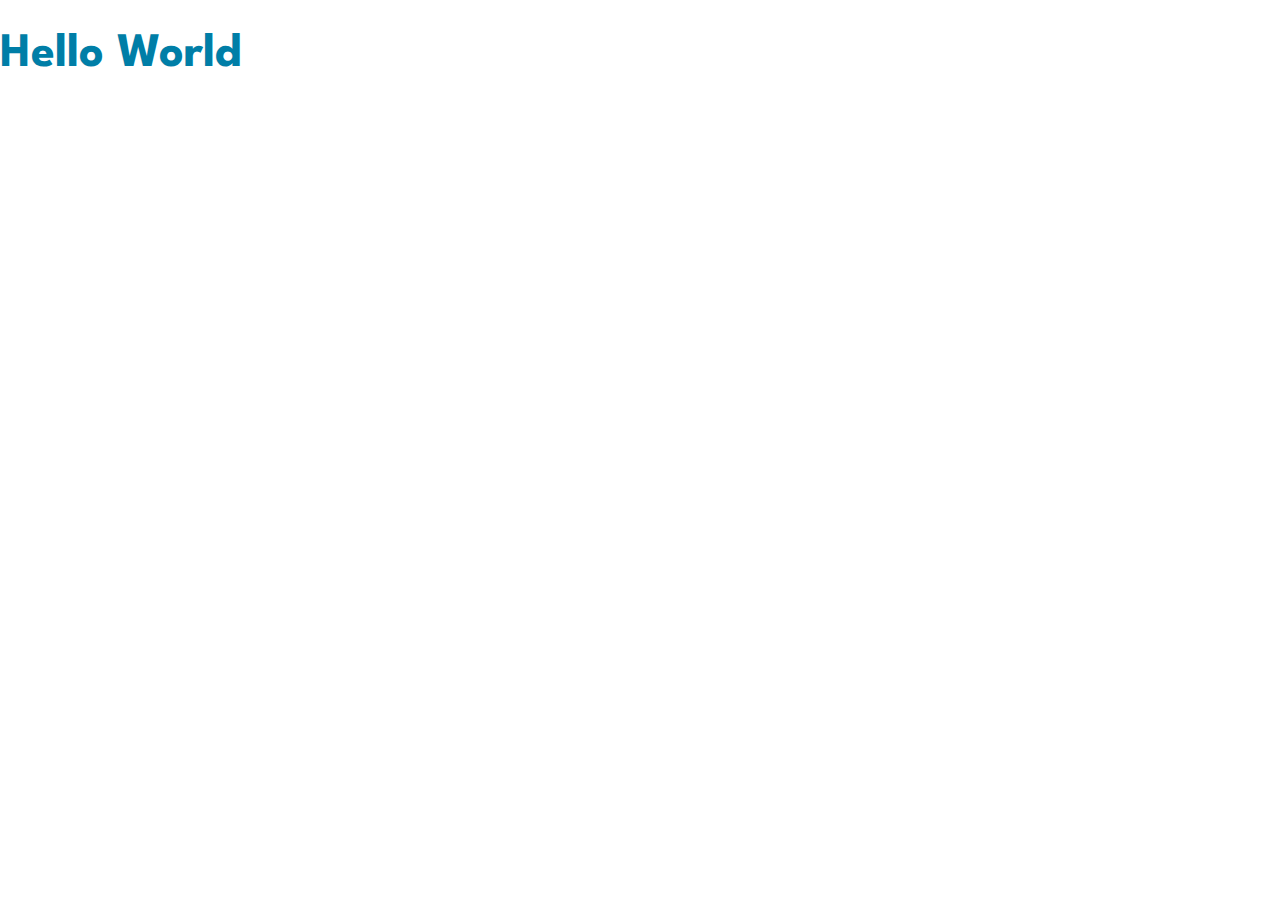
<file: docs/index.html>
<!doctype html>

<html lang="en">
<head>
  <meta charset="utf-8">

  <title>Ryan Horne | Develper.Designer.Musician</title>
  <meta name="description" content="This is the portfolio of Ryan Horne. You will find my resume, and samples of my work here.">
  <meta name="author" content="Ryan Horne">

  <link rel="stylesheet" href="/styles.css?">

</head>

<body>
    <h1>Hello World</h1>
  <script src="/scripts.js"></script>
</body>
</html>
</file>
<file: styles.css>
@import url('https://fonts.googleapis.com/css?family=Spartan:300,400,500,700,900&display=swap');

html {
    font-family: 'Spartan', sans-serif;
    font-size: 16px;
    scroll-behavior: smooth;
}

body {
    margin: 0;
    color: #00171F;
    min-width: 320px;
}

h1 {
    color: #007EA7;
    font-size: 3em;
}

h2 {
    color: #003459;
}

h3 , h4 , h5 {
    color: #007EA7;
    line-height: 1.3;
}

p {
    line-height: 1.3;
}

a {
    color: #00171F;
    text-decoration: none;
}

img {
    max-width: 100%;
}

.text--bold {
    font-weight: 700; 
}

.text--blk {
    font-weight: 900; 
}

.mobile-hide {
    display: none;
}

.mobile-only {
    display: inline;
}

.btn {
    background-color: #007EA7;
    border-radius: 4px;
    color: #fff;
    border: none;
    padding: 12px 48px;
}

@media (min-width: 1000px) {
    .mobile-only {
        display: none;
    }

    .mobile-hide {
        display: inline;
    }
}

/* Material Icon rules */
.material-icons.md-16 { font-size: 16px; }
.material-icons.md-18 { font-size: 18px; }
.material-icons.md-24 { font-size: 24px; }
.material-icons.md-36 { font-size: 36px; }
.material-icons.md-48 { font-size: 48px; }
.material-icons.md-dark { color: rgba(0, 0, 0, 0.54); }
.material-icons.md-dark.md-inactive { color: rgba(0, 0, 0, 0.26); }
.material-icons.md-light { color: rgba(255, 255, 255, 1); }
.material-icons.md-light.md-inactive { color: rgba(255, 255, 255, 0.3); }

/* Default Styles Above */

nav {
    display: grid;
    grid-template-columns: 50% 50%;
    width: 100%;
    position: fixed;
    top:0;
    background-color: #007EA7;
    color: #fff;
    z-index: 100;
    transition: background-color 200ms linear;
}

nav img {
    width: 56px;
}

nav.scrolled {
    color: #007EA7;
    transition: color 200ms linear;
}

nav a {
    color: #fff;
    font-weight: 700;
    transition: color 200ms linear;
}

nav ul {
    display: flex;
    flex-direction: column;
    list-style-type: none;
    margin: auto 16px auto 0;
    padding: 0;
}

nav ul > a {
    padding: 30px 16px;
}

nav ul > a:nth-of-type(1) {
    order: 1;
}
nav ul > a:nth-of-type(2) {
    order: 2;
}
nav ul > a:nth-of-type(3) {
    order: 3;
}
nav ul > a:nth-of-type(4) {
    order: 4;
}

nav.scrolled a {
    color: #007EA7;
    transition: color 200ms linear;
}

#navbar.scrolled {
    background-color: #fff;
    transition: background-color 200ms linear;
}

.ham-menu a {
    display: block;
    padding: 16px;
    align-self: center;
    color: #fff
}

.ham-menu a.scrolled {
    color: #007EA7;
}

nav .logo {
    display: block;
    font-size: 24px;
    text-align: right;
    padding: 16px 16px 16px 0;
    align-self: center;
}

nav .menu-items {
    display: none;
    transition: display 0.5s;
}

.hero--section {
    position: relative;
}

img.hero {
    margin-top: 79px;
    max-width: 100%;
}

.main {
    position: relative;
    margin: 0 24px;
    max-width: 100%;
}

.main a:hover {
    text-decoration: underline;
}

.anchor--sticky {
    position: absolute;
    top: -90px;
    left: 0;
}

.sec {
    position: relative;
    max-width: 1280px;
    padding: 16px 0;

}

.hero-sec {
    position:relative;
    max-width: 1280px;
    margin: 85px auto 0;
}

.hero--title {
    position: absolute;
    top: 3%;
    left: 13%;
    width: 60%;
}

.hero--title h1 {
    margin: 0 0 5px;
    font-size: 13vw;
    font-weight: 900;
}

.hero--title h4 {
    margin: 0;
    color: #00171F;
    font-size: 5vw;
    font-weight: 500;
}

.container.res, .container.dev {
    padding: 0 0 0 16px;
}

p.contact {
    line-height: 1.4;
}

.des {
    display: grid;
    grid-template-columns: 100%;
    grid-row-gap: 16px;
    align-items: center;
    justify-content: center;
    max-height: 812px;
    overflow: hidden;
}

.des.expanded {
    max-height:100%;
    transition: ease-in 200ms;
}

.des img {
    max-width: 100%;
}

.show--more {
    display: block;
    text-align: center;
    background-color: #007EA7;
    border-radius: 3px;
    margin: 16px auto;
    padding: 16px;
    font-size: 1.2em;
    font-weight: 700;
    color: #fff;
}

footer {
    background-color: #738084;
    color: #00171F;
    margin: 36px 0 0;
    padding: 24px;
    text-align: center;
}

#responseCorrect,
#responseFail {
    display: none;
    margin-top: 24px;
}

@media (min-width: 600px) {
    .des {
        grid-template-columns: 45% 45%;
        grid-column-gap: 5%;
        max-height: 100%

    }

    .show--more {
        display: none;
    }

    .hero-sec {
        display: none;
    }

    .main {
        margin-top: 85px;
    }
}


@media (min-width: 1000px) {
    nav {
        grid-template-columns: 50% 50%;
    }
    
    nav ul {
        flex-direction: row-reverse;
        margin: 0 16px 0 0;
        padding: 0;
    }
    
    nav ul > a {
        padding: 30px 16px;
    }
    
    nav ul > a:nth-of-type(1) {
        order: 4;
    }
    nav ul > a:nth-of-type(2) {
        order: 3;
    }
    nav ul > a:nth-of-type(3) {
        order: 2;
    }
    nav ul > a:nth-of-type(4) {
        order: 1;
    }

    nav ul > a:hover {
        background-color: #003459;
        transition: background-color 200ms linear;
    }

    nav.scrolled a:hover {
        color: #fff;
        transition: color 200ms linear;
    }

    nav.scrolled a.logo:hover {
        color: #007EA7;
    }
    
    .ham-menu {
        display: none;
    }
    
    nav .logo {
        display: block;
        text-align: left;
        padding: 16px;
    }

    nav .menu-items {
        display: block!important;
    }

    .sec {
        margin: auto;
    }

    .des {
        grid-template-columns: 20% 20% 20% 20%;
    }
}
</file>
